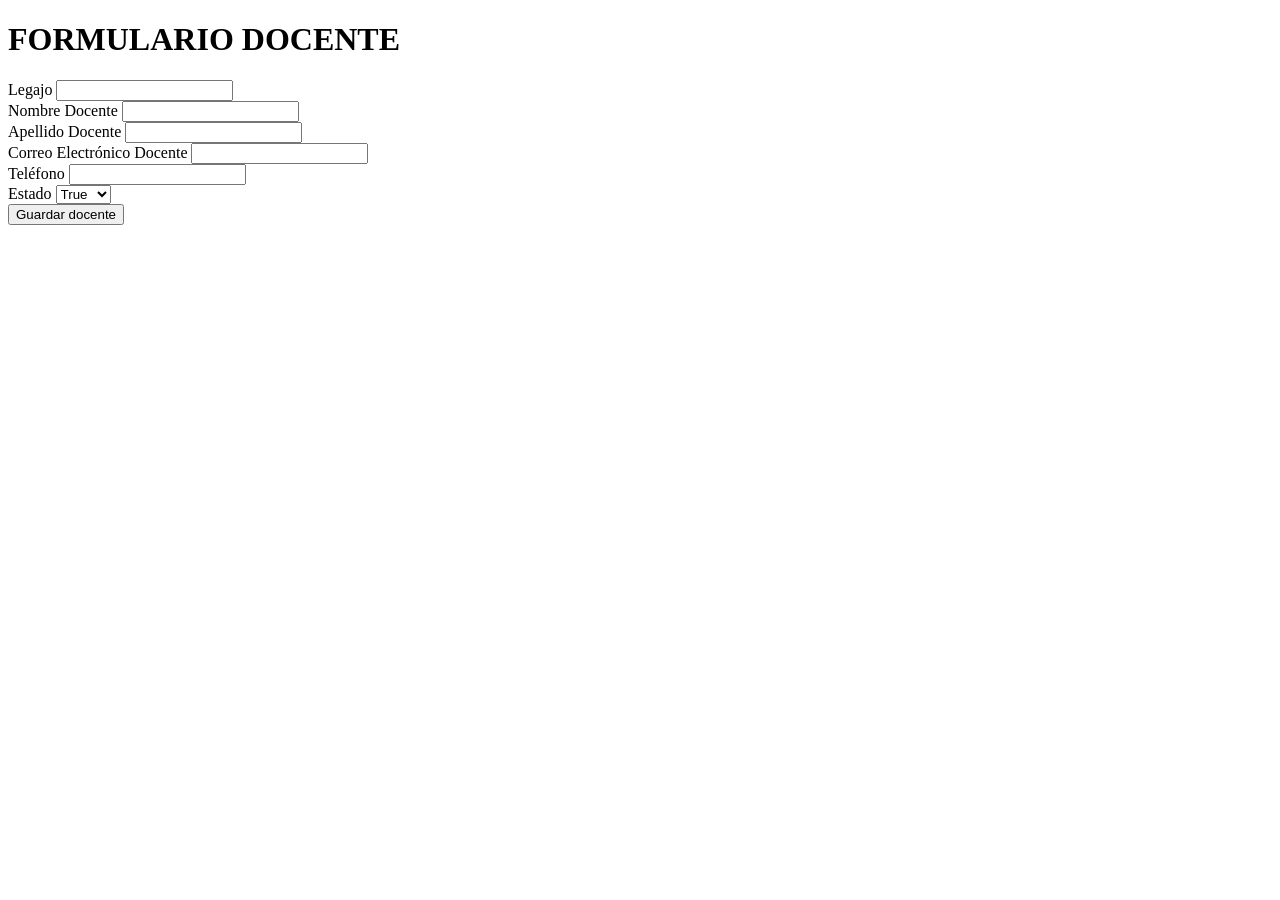
<file: src/main/resources/templates/formDocente.html>
<!DOCTYPE html>
<html lang="es">
<head>
<meta charset="UTF-8">
<meta name="viewport" content="width=device-width, initial-scale=1">
<link rel="stylesheet"
	data-th-href="@{/webjars/bootstrap/5.3.3/css/bootstrap.min.css}">

<title>Formulario Docentes</title>
</head>
<body>
	<div class="container">
	<div data-th-replace="~{fragments/header :: navbar}"></div>
		<h1>FORMULARIO DOCENTE</h1>
		<form data-th-object="${nuevoDocente}" 
		data-th-action="${band}?@{/modificarDocente}:@{/guardarDocente}" 
		method="post">
		
			<div class="col-sm-6">
				<label for="legajo" class="form-label">Legajo</label> 
				<input type="text" class="form-control"	id="legajo" data-th-field="*{legajo}" data-th-readonly=${band}>				
			</div>
			
			<div class="col-sm-6">
				<label for="nombre" class="form-label">Nombre Docente</label>
				<input type="text" class="form-control"	id="nombre" data-th-field="*{nombre}">
			</div>
			
			<div class="col-sm-6">
				<label for="apellido" class="form-label">Apellido Docente</label>
				<input type="text" class="form-control"	id="apellido" data-th-field="*{apellido}">
			</div>
			
			<div class="col-sm-6">
  				<label for="email" class="form-label">Correo Electrónico Docente</label>
    			<input type="email" class="form-control" id="email" data-th-field="*{email}">
			</div>
			
			<div class="col-sm-6">
    			<label for="telefono" class="form-label">Teléfono</label>
    			<input type="tel" class="form-control" id="telefono" data-th-field="*{telefono}">
			</div>
			
			<div class="col-md-4">
                    <label class="form-label" for="fcurso">Estado</label>
                    <select data-th-field="*{estado}" class="form-control" required>
                        <option data-th-value="true">True</option>
                        <option data-th-value="false">False</option>
                        
                    </select>
                </div>
			
			<button type="submit" class="btn btn-primary">Guardar docente</button>
		</form>
		<div data-th-replace="~{fragments/footer :: footer}"></div>
	</div>

	<script
		data-th-src="@{/webjars/bootstrap/5.3.3/js/bootstrap.bundle.min.js}"></script>
</body>
</html>
</file>
